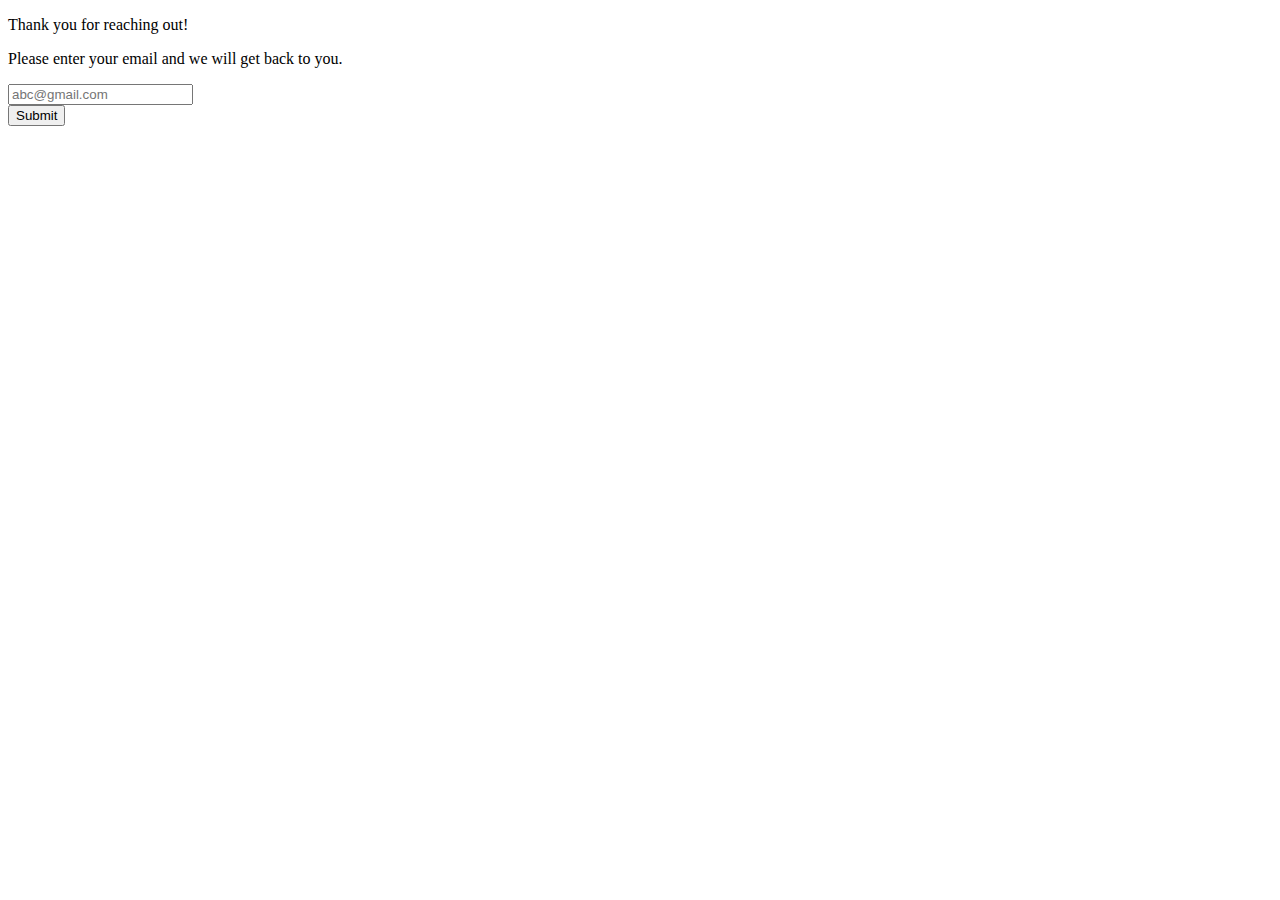
<file: contact.html>
<!DOCTYPE html>
<html lang="en">

<head>
    <meta charset="UTF-8">
    <meta http-equiv="X-UA-Compatible" content="IE=edge">
    <meta name="viewport" content="width=device-width, initial-scale=1.0">
    <title>Contact</title>
</head>

<body>
    <div class="main-container">
        <div>
            <p>Thank you for reaching out!</p>

            <form action="/index.html">
                <p>Please enter your email and we will get back to you.</p>

                <div>
                    <input type="text" name="gmail" placeholder="abc@gmail.com" required>
                </div>

                <div class="submit-btn">
                    <button type="submit">Submit</button>
                </div>
            </form>
        </div>
    </div>
</body>

</html>
</file>
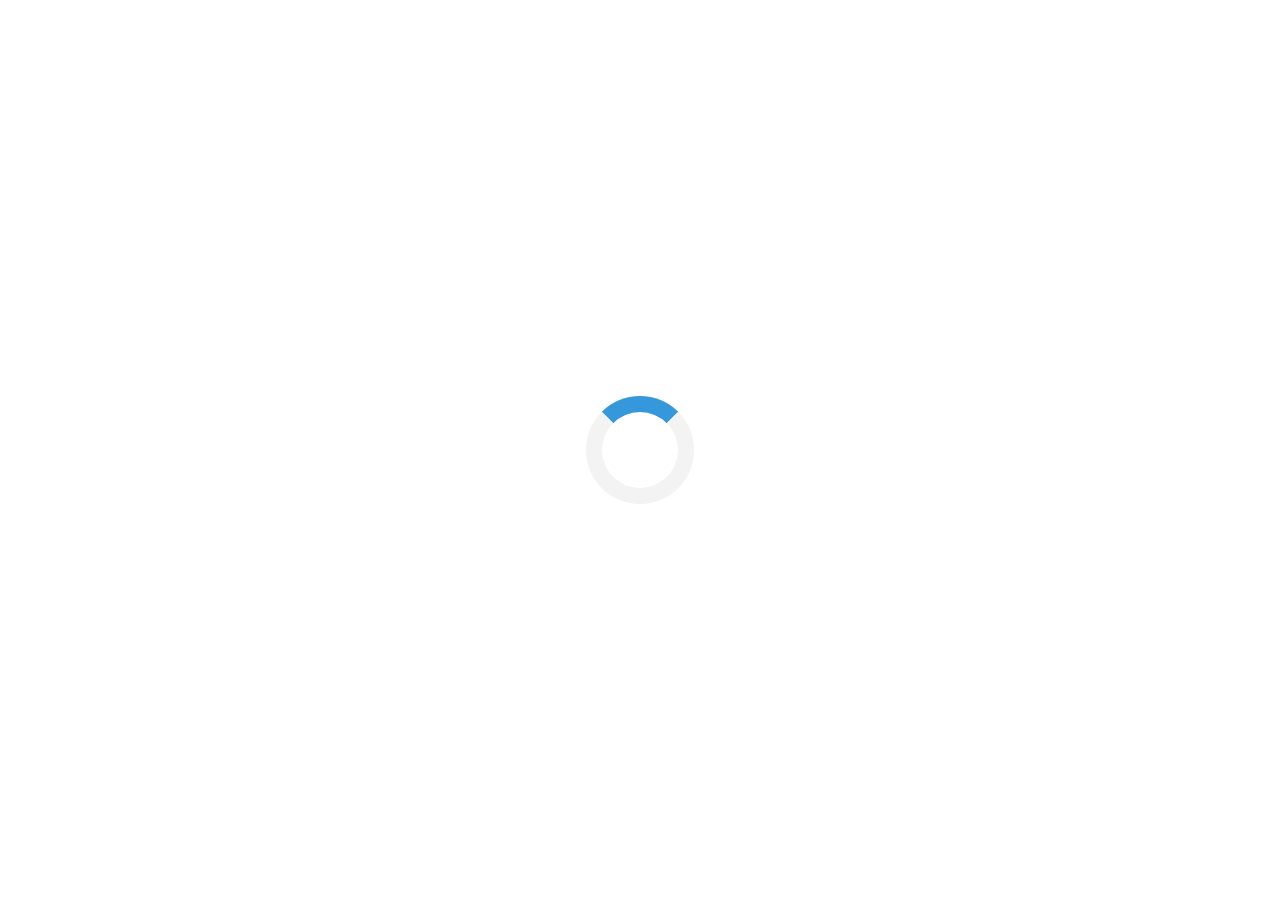
<file: loader.html>
<!DOCTYPE html>
<html lang="en">

<head>
    <meta charset="UTF-8">
    <meta http-equiv="X-UA-Compatible" content="IE=edge">
    <meta name="viewport" content="width=device-width, initial-scale=1.0">

    <!-- Add CSS -->
    <link rel="stylesheet" href="/styles/loader.css">
    <title>Loader</title>
</head>

<body>
    <div class="main-container">

        <div class="container">
            <div class="Loader">

            </div>
        </div>
    </div>
</body>

</html>
</file>
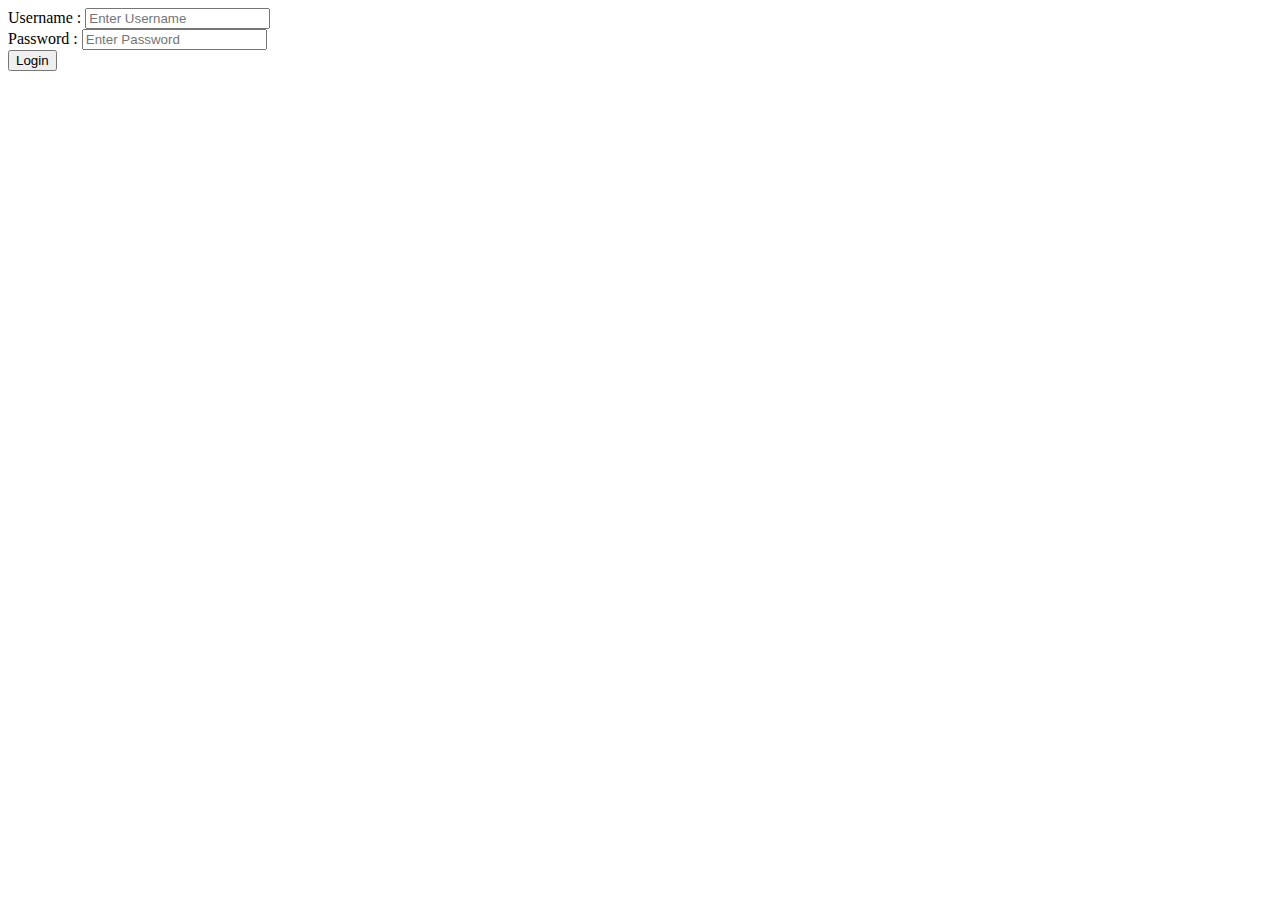
<file: login.html>
<!DOCTYPE html>
<html lang="en">

<head>
    <meta charset="UTF-8">
    <meta http-equiv="X-UA-Compatible" content="IE=edge">
    <meta name="viewport" content="width=device-width, initial-scale=1.0">
    <title>Login</title>
</head>

<body>
    <div class="main-container">
        <div class="Login-window">
            <form action="index.html">


                <div>
                    <label for="username">Username :</label>
                    <input type="text" name="Username" id="username" required placeholder="Enter Username">
                </div>

                <div>
                    <label for="password">Password :</label>
                    <input type="password" name="password" id="password" required placeholder="Enter Password">
                </div>

                <div class="login-btn">
                    <button type="submit">Login</button>
                </div>
            </form>
        </div>
    </div>
</body>

</html>
</file>
<file: styles/loader.css>
* {
    margin: 0;
    padding: 0;
    box-sizing: border-box;
}

html,
body {
    width: 100%;
    height: 100%;
}


/* main-container */

.main-container {
    width: 100%;
    height: 100%;
}

.container {
    display: flex;
    align-items: center;
    justify-content: center;
    width: 100%;
    height: 100%;
}

.Loader {
    border: 16px solid #f3f3f3;
    border-radius: 50%;
    border-top: 16px solid #3498db;
    width: 108px;
    height: 108px;
    /* Safari */
    -webkit-animation: spin 1.2s linear infinite;
    animation: spin 1.2s linear infinite;
}


/* Safari */

@-webkit-keyframes spin {
    0% {
        -webkit-transform: rotate(0deg);
    }
    100% {
        -webkit-transform: rotate(360deg);
    }
}

@keyframes spin {
    0% {
        transform: rotate(0deg);
    }
    100% {
        transform: rotate(360deg);
    }
}
</file>
